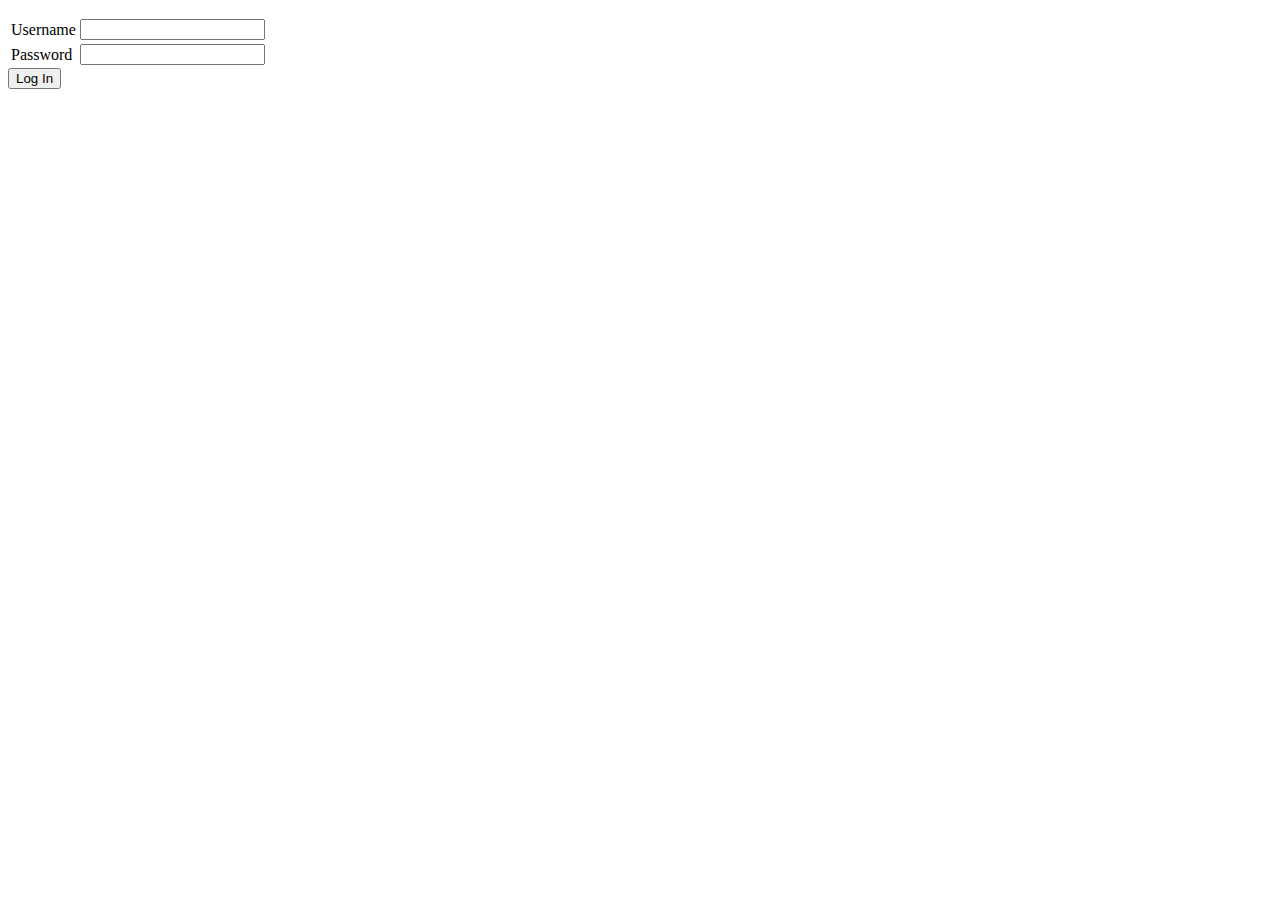
<file: src/main/resources/templates/index.html>
<!DOCTYPE html>
<html xmlns:th="http://www.thymeleaf.org/">
<head th:replace="template :: dochead">
</head>
<body>
	<div th:replace= "template::image"></div>
    <p class="error" th:text="${error}"></p>
    <nav th:replace="template :: navbar"></nav>
    <div th:replace="template :: info">
    <form method="post">
      
        <table>
            <tr>
                <td><label for="username">Username</label></td>
                <td>
                    <input name="username" type="text" th:value="${username}"></input>
                </td>
            </tr>
            <tr>
                <td><label for="password">Password</label></td>
                <td>
                    <input name="password" type="password"></input>
                </td>
            </tr>
        </table>
        <button type="submit">Log In</button>
    </form>
    </div>

</body>
</html>
</file>
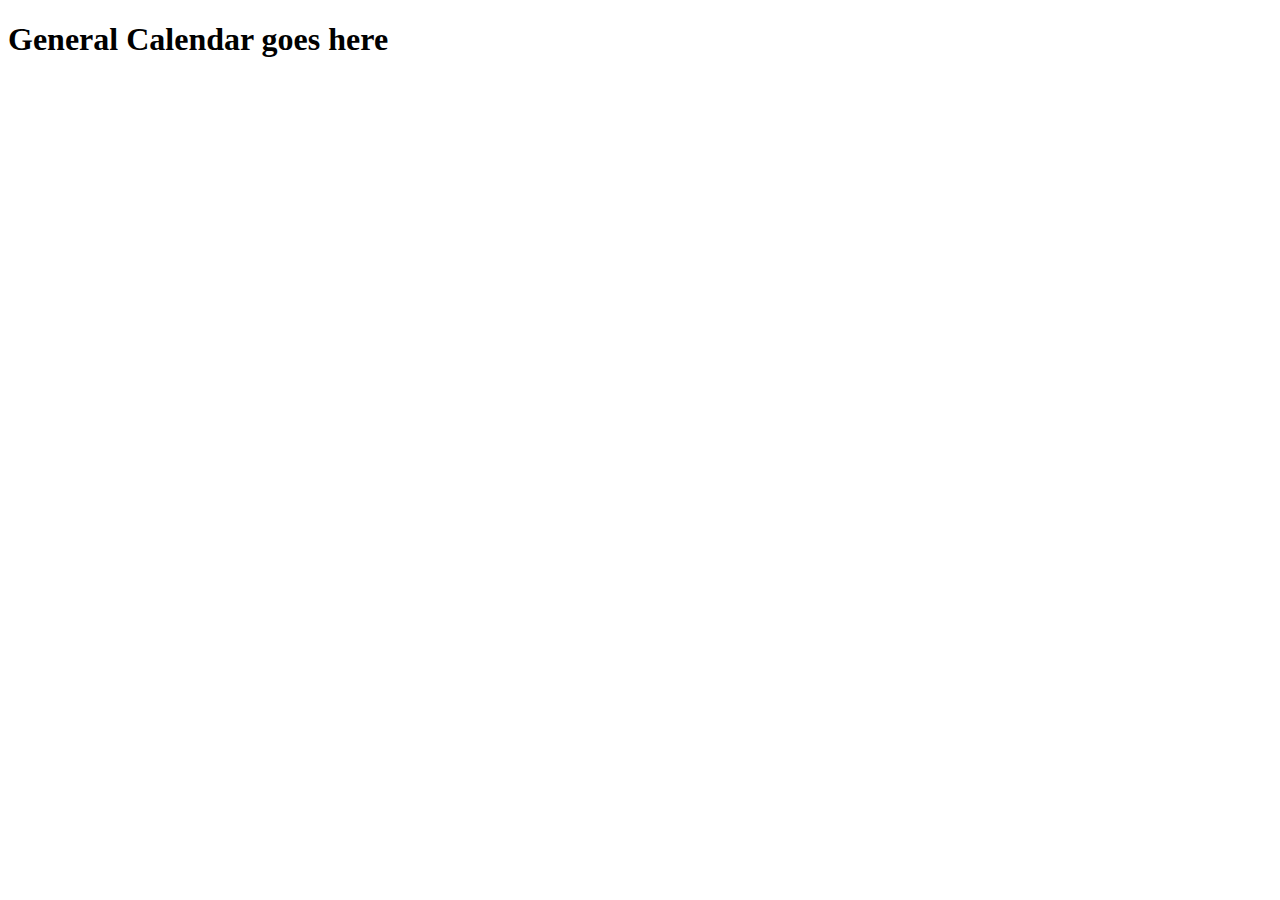
<file: src/main/resources/templates/calendar.html>
<!DOCTYPE html>
<html xmlns:th="http://www.thymeleaf.org/">
<head th:replace="template :: dochead">
</head>
<body>
	<div th:replace="template :: image"></div>
	<div th:replace="template :: navigation"></div>
	<h1>General Calendar goes here</h1>

</body>
</html>
</file>
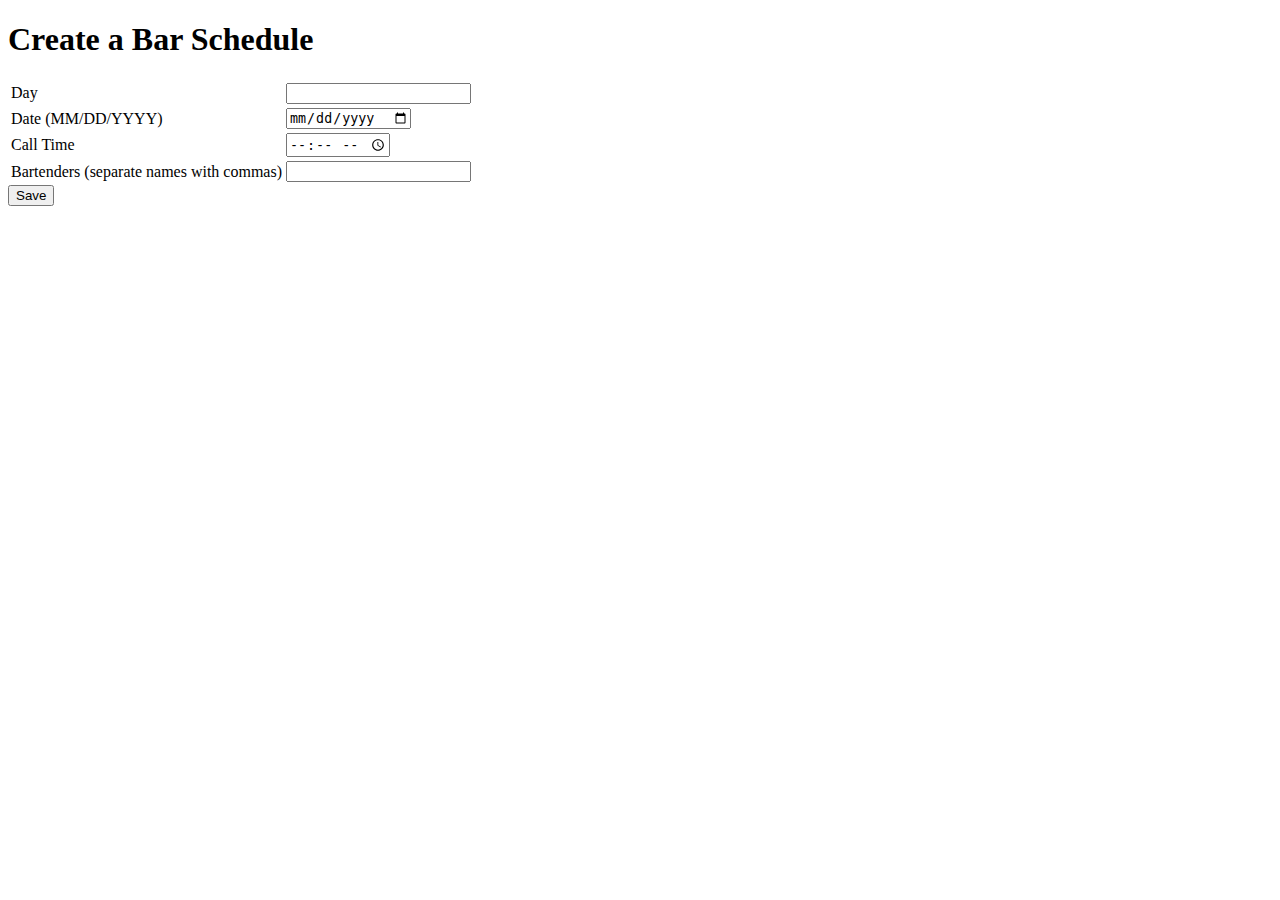
<file: src/main/resources/templates/createBarSchedule.html>
<!DOCTYPE html>
<html xmlns:th="http://www.thymeleaf.org/">
<head th:replace="template :: dochead">
</head>
<body>
	<div th:replace="template:: image"></div>
	<div th:replace="template :: navigation"></div>

	<h1>Create a Bar Schedule</h1>
	<form method="post">
	    <table>
	        <tr>
	            <td><label for="day">Day</label></td>
	            <td>
	                <input name="day" type="text" th:value="${day}"></input>
	                <span class="error" th:text="${day_error}"></span>
	            </td>
	        </tr>
	        <tr>
	            <td><label for="date">Date (MM/DD/YYYY)</label></td>
	            <td>
	                <input name="date" type="date"></input>
	                <span class="error" th:text="${date_error}"></span>
	            </td>
	        </tr>
	        <tr>
	            <td><label for="calltime">Call Time</label></td>
	            <td>
	                <input name="calltime" type="time"></input>
	                <span class="error" th:text="${calltime_error}"></span>
	            </td>
	        </tr>
	           <tr>
	            <td><label for="bartenders">Bartenders (separate names with commas)</label></td>
	            <td>
	                <input name="bartenders" type="text"></input>
	                <span class="error" th:text="${bartenders_error}"></span>
	            </td>
	        </tr>
	    </table>
	    <button type="submit">Save</button>
	</form>

</body>
</html>
</file>
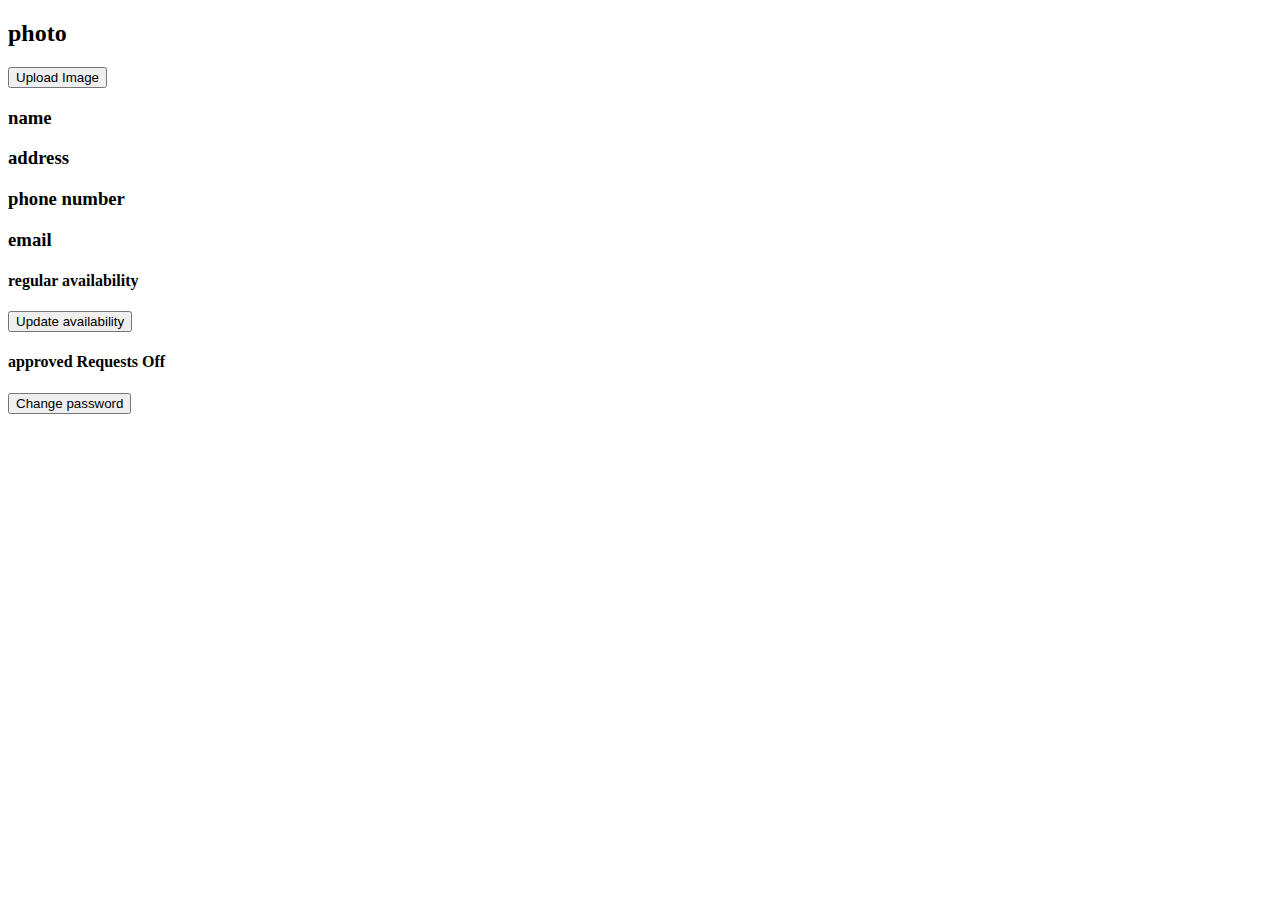
<file: src/main/resources/templates/myprofile.html>
<!DOCTYPE html>
<html xmlns:th="http://www.thymeleaf.org/">
<head th:replace="template :: dochead">
</head>
<body>
	<div th:replace="template :: image"></div>
	<div th:replace="template :: navigation"></div>
	<h2>photo</h2><button type="upload image">Upload Image</button>
	<h3>name</h3>
	<h3>address</h3>
	<h3>phone number</h3>
	<h3>email</h3>
	<h4>regular availability</h4><button>Update availability</button>
	<h4>approved Requests Off</h4>
	<button>Change password</button>
</body>
</html>
</file>
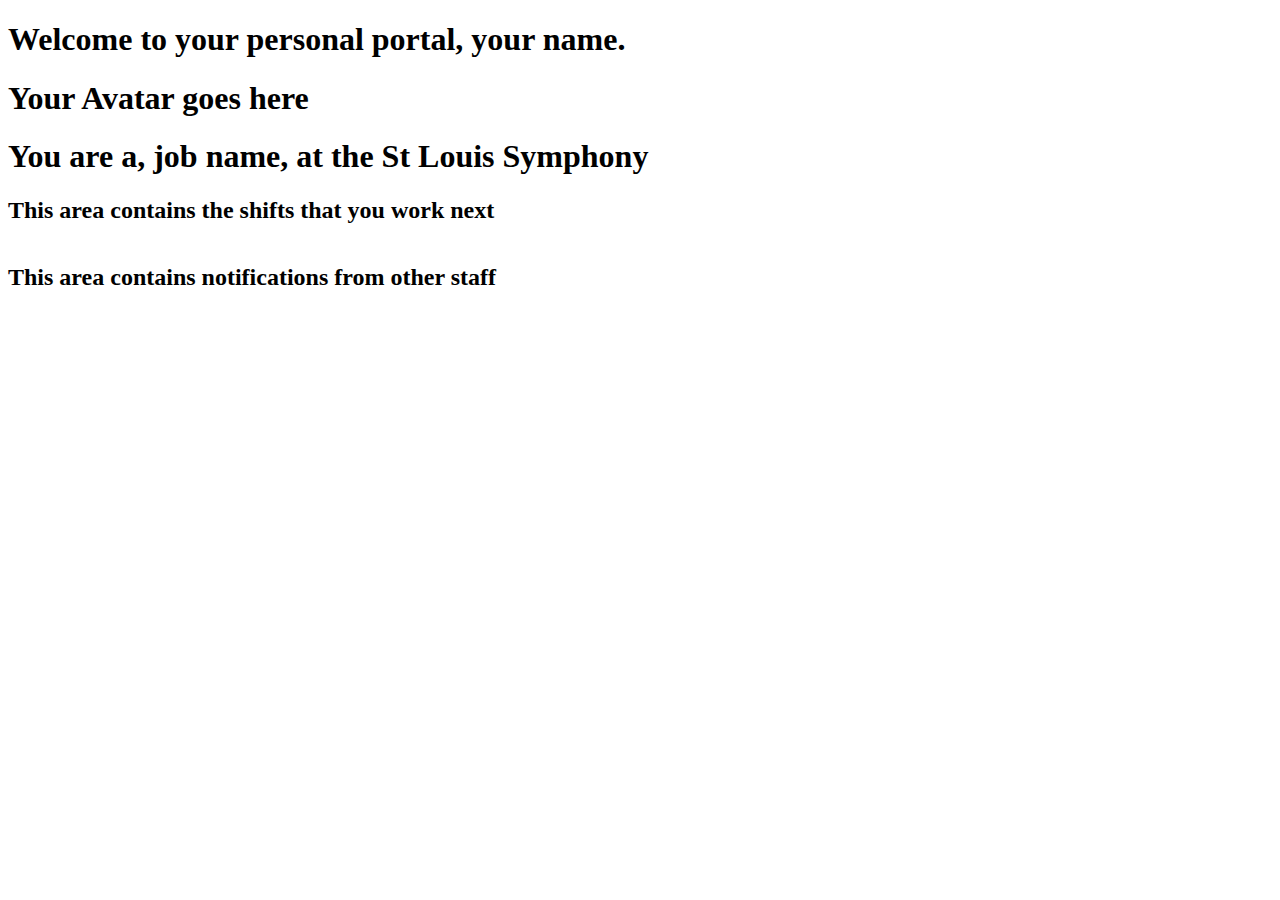
<file: src/main/resources/templates/myShifts.html>
<!DOCTYPE html>
<html xmlns:th="http://www.thymeleaf.org/">
<head th:replace="template :: dochead">
</head>
<body>
	<div th:replace="template :: image"></div>
	<div th:replace="template :: navigation"></div>

	<h1>Welcome to your personal portal, your name.</h1>
	<h1>Your Avatar goes here</h1>
	<h1>You are a, job name, at the St Louis Symphony</h1>
	<h2>This area contains the shifts that you work next</h2>
	<table></table>
	<h2>This area contains notifications from other staff</h2>
	<table></table>

</body>
</html>
</file>
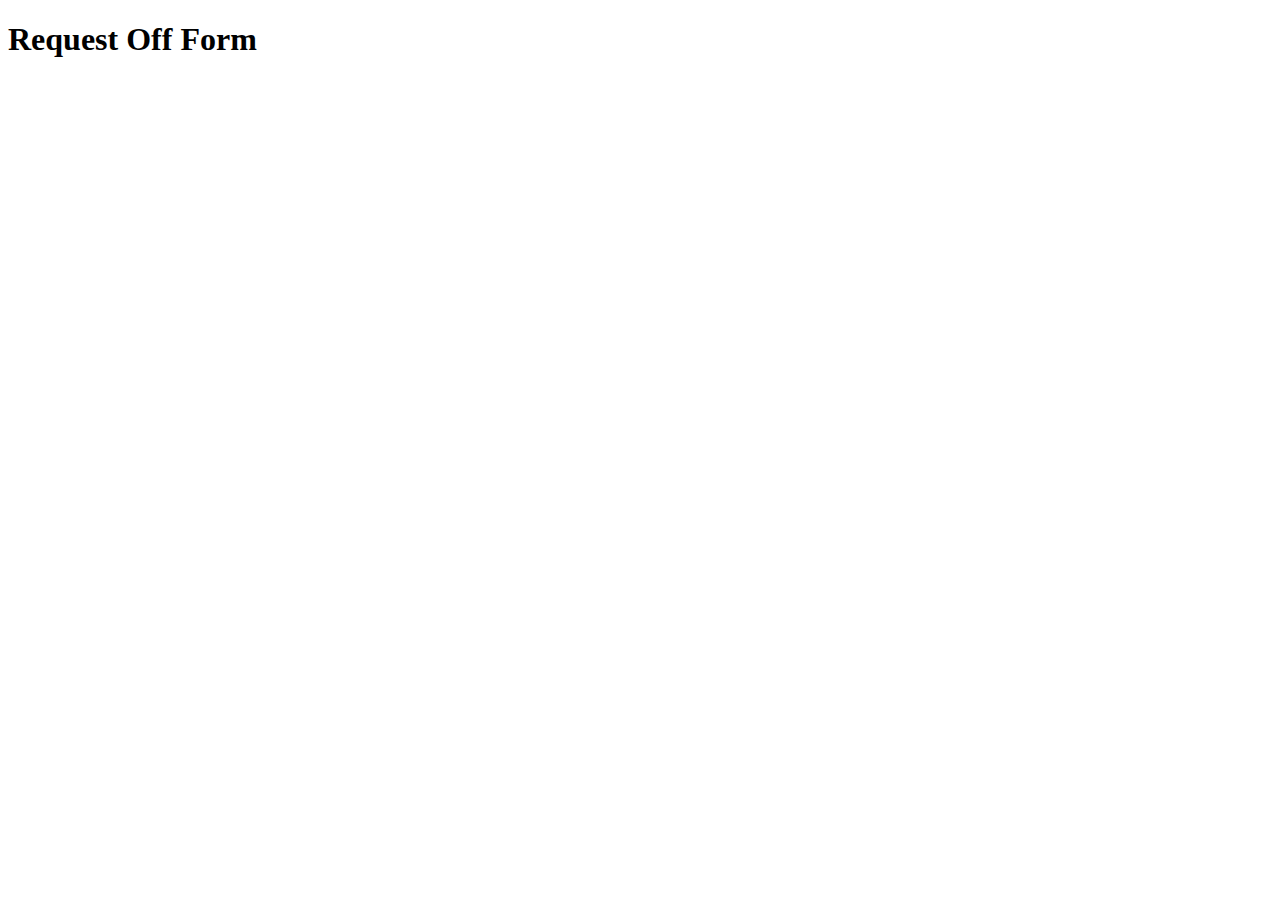
<file: src/main/resources/templates/requestoff.html>
<!DOCTYPE html>
<html xmlns:th="http://www.thymeleaf.org/">
<head th:replace="template :: dochead">
</head>
<body>
	<div th:replace="template :: image"></div>
	<div th:replace="template :: navigation"></div>
	<h1>Request Off Form</h1>

</body>
</html>
</file>
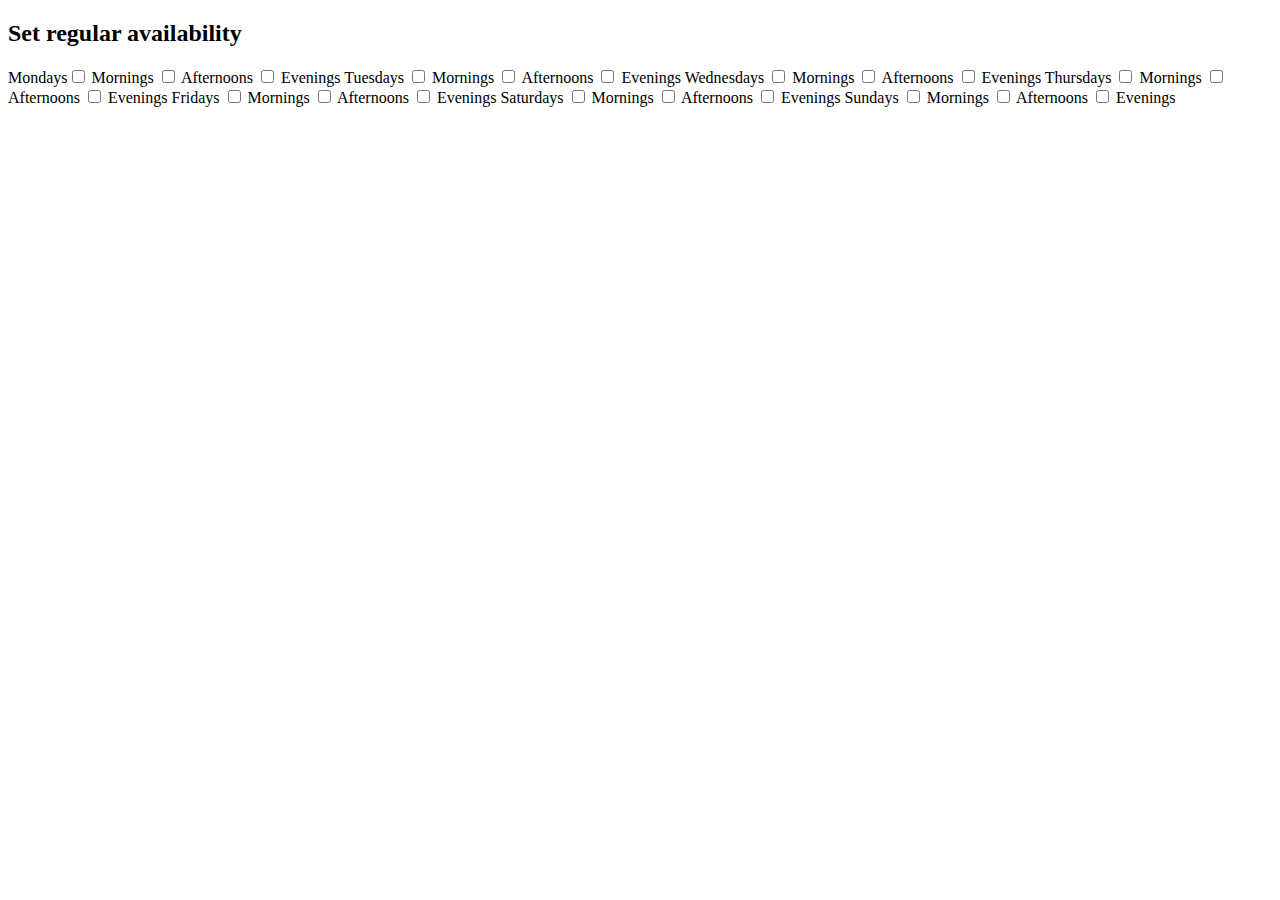
<file: src/main/resources/templates/setAvailability.html>
<!DOCTYPE html>
<html xmlns:th="http://www.thymeleaf.org/">
<head th:replace="template :: dochead">
</head>
<body>
	<div th:replace="template:: image"></div>
	<div th:replace="template :: navigation"></div>
	<h2>Set regular availability</h2>
	<form>
		<div id="avail">
		Mondays<input type="checkbox" name="mondayam"><label for = "mondayam"> Mornings</label></input> <input type="checkbox" name="mondayaft"></input><label for="mondayaft"> Afternoons</label>
		<input type="checkbox" name="mondaypm"></input><label for="mondaypm"> Evenings</label>
		Tuesdays
		<input type="checkbox" name="tuesdayam"></input><label for = "tuesdayam"> Mornings</label> <input type="checkbox" name="tuesdayaft"></input><label for="tuesdayaft"> Afternoons</label>
		<input type="checkbox" name="tuesdaypm"></input><label for="tuesdaypm"> Evenings</label>
		Wednesdays
		<input type="checkbox" name="wednesdayam"></input><label for = "wednesdayam"> Mornings</label> <input type="checkbox" name="wednesdayaft"></input><label for="wednesdayaft"> Afternoons</label>
		<input type="checkbox" name="wednesdaypm"></input><label for="wednesdaypm"> Evenings</label>
		Thursdays
		<input type="checkbox" name="thursdayam"></input><label for = "thursdayam"> Mornings</label> <input type="checkbox" name="thursdayaft"></input><label for="thursdayaft"> Afternoons</label>
		<input type="checkbox" name="thursdaypm"></input><label for="thursdaypm"> Evenings</label>
		Fridays
		<input type="checkbox" name="fridayam"></input><label for = "fridayam"> Mornings</label> <input type="checkbox" name="fridayaft"></input><label for="fridayaft"> Afternoons</label>
		<input type="checkbox" name="fridaypm"></input><label for="fridaypm"> Evenings</label>
		Saturdays
		<input type="checkbox" name="saturdayam"></input><label for = "saturdayam"> Mornings</label> <input type="checkbox" name="saturdayaft"></input><label for="saturdayaft"> Afternoons</label>
		<input type="checkbox" name="saturdaypm"></input><label for="saturdaypm"> Evenings</label>
		Sundays
		<input type="checkbox" name="sundayam"></input><label for = "sundayam"> Mornings</label> <input type="checkbox" name="sundayaft"></input><label for="sundayaft"> Afternoons</label>
		<input type="checkbox" name="sundaypm"></input><label for="sundaypm"> Evenings</label>
		</div>
	</form>

</body>
</html>
</file>
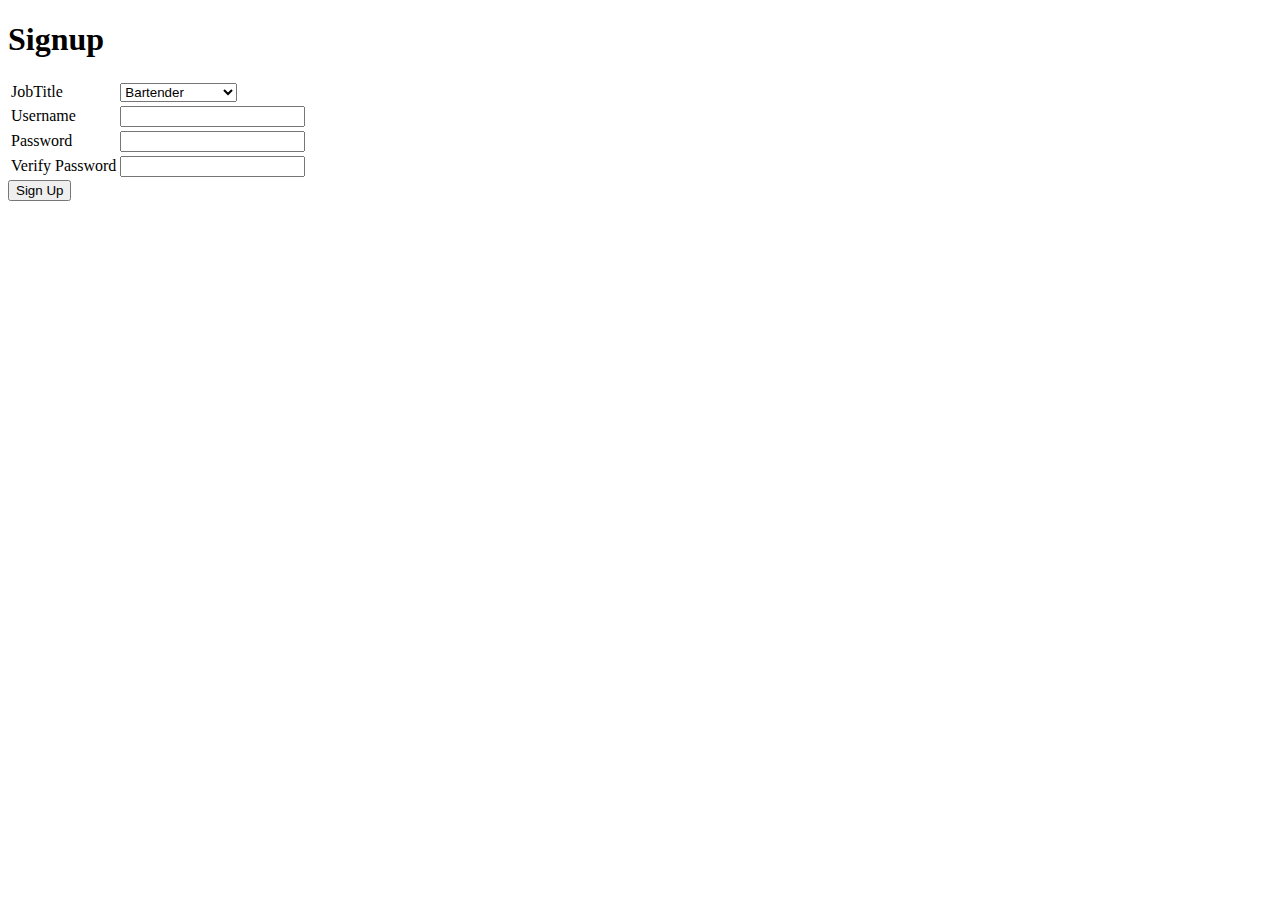
<file: src/main/resources/templates/signup.html>
<!DOCTYPE html>
<html xmlns:th="http://www.thymeleaf.org/">
<head th:replace="template :: dochead">
</head>
<body>
	<div th:replace="template:: image"></div>
	

	<h1>Signup</h1>
	<form method="post">
	    <table>
	    	<tr>
	    		<td><label for="jobtitle">JobTitle</label></td>
	    		<td>
	    			<select>
  						<option value="bartender">Bartender</option>
  						<option value="headBartender">Head Bartender</option>
					</select>
				</td>
			</tr>	
	        <tr>
	            <td><label for="username">Username</label></td>
	            <td>
	                <input name="username" type="text" th:value="${username}"></input>
	                <span class="error" th:text="${username_error}"></span>
	            </td>
	        </tr>
	        <tr>
	            <td><label for="password">Password</label></td>
	            <td>
	                <input name="password" type="password"></input>
	                <span class="error" th:text="${password_error}"></span>
	            </td>
	        </tr>
	        <tr>
	            <td><label for="verify">Verify Password</label></td>
	            <td>
	                <input name="verify" type="password"></input>
	                <span class="error" th:text="${verify_error}"></span>
	            </td>
	        </tr>
	    </table>
	    <button type="submit">Sign Up</button>
	</form>

</body>
</html>
</file>
